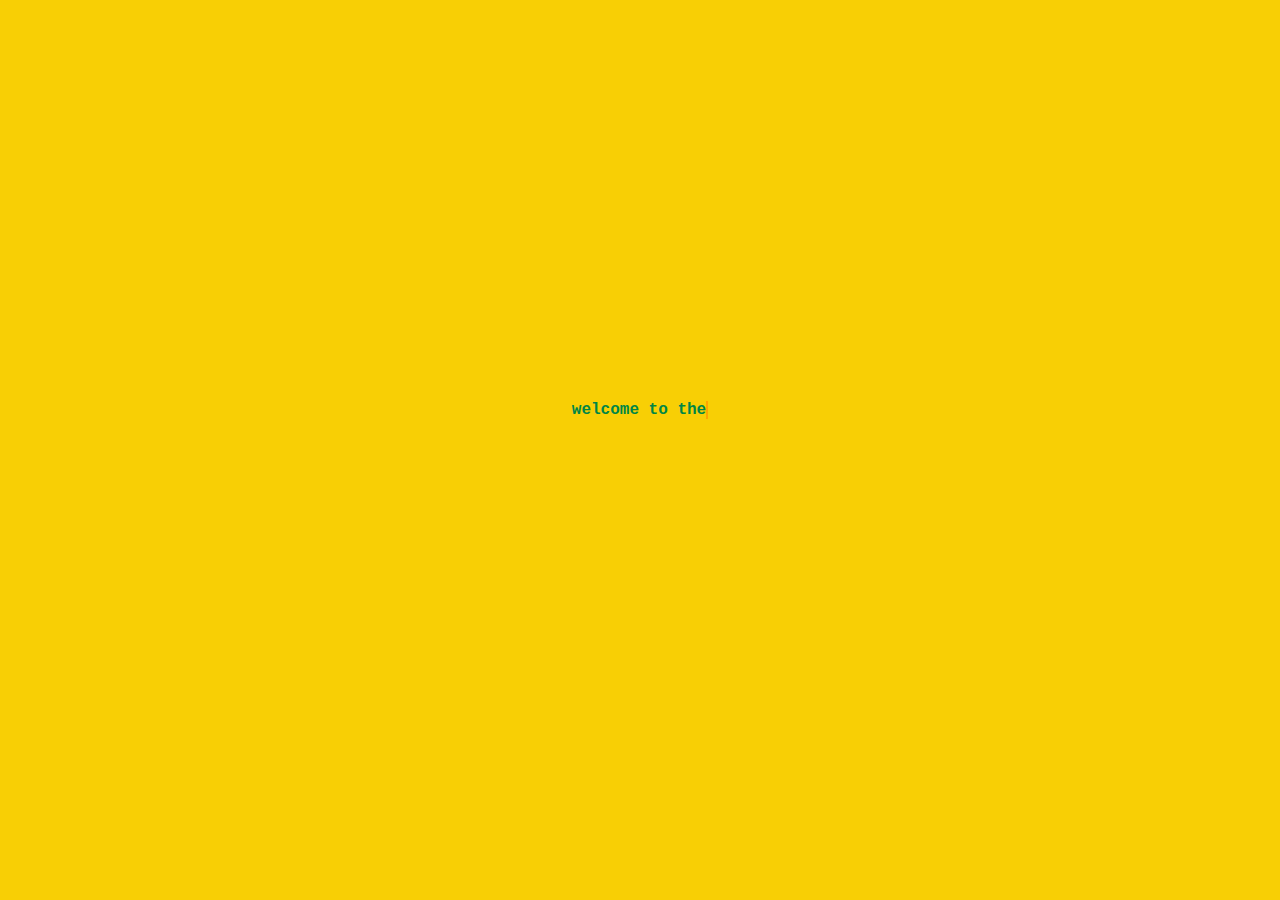
<file: index.html>
<!DOCTYPE html>
<html lang="en">
<head>
  <meta charset="UTF-8">
  <meta name="viewport" content="width=device-width, initial-scale=1.0">
  <meta name="description" content="Sign up, if you think you got what it takes">

  <!-- Open Graph meta tags -->
  <meta property="og:url" content="https://www.pleaseinconvenience.me/">
  <meta property="og:type" content="website">
  <meta property="og:title" content="The Inconvenience Store">
  <meta property="og:description" content="Sign up, if you think you got what it takes">
  <meta property="og:image" content="https://cache.dpg.media/pavirfnndvsz/images/8b1de134-383c-11ee-80b3-da6a62392499/boomtown_the_twin_trail_blxfn_website_image_nxxq_standard.jpg?20230811124527">
  <meta property="og:image:width" content="1200">
  <meta property="og:image:height" content="640">

  <!-- Twitter Card meta tags -->
  <meta name="twitter:card" content="summary_large_image">
  <meta name="twitter:title" content="Inconvenience Store">
  <meta name="twitter:description" content="Sign up, if you think you got what it takes">
  <meta name="twitter:image" content="https://cache.dpg.media/pavirfnndvsz/images/8b1de134-383c-11ee-80b3-da6a62392499/boomtown_the_twin_trail_blxfn_website_image_nxxq_standard.jpg?20230811124527">

  <!-- Favicon -->
  <link rel="icon" href="img/cs.ico" type="image/x-icon">
    <title>The Inconvenience Store</title>
    <link rel="stylesheet" href="styles.css">
</head>
<body>

  <audio id="popsound" src="music/pop.mp3"></audio>
  <audio id="charliSound" src="music/360.mp3"></audio>
  <audio id="bennySound" src="music/benny.mp3"></audio>

  <div id="overlay" class="overlay rush">
      <p class="introtext"></p>
      <p class="introtext"></p>
      <p class="introtext"></p>
      <p class="introtext"></p>
      <p class="introtext"></p>
  </div>

  <button id="signupButton">Sign Up</button>
    <div id="captchaModal" class="modal">
        <div class="modal-content">
            <p>We've detected suspicious activity from your browser. Please verify that you are a human by selecting all images that are brat until there are none left.</p>
            <p> Once there are none left, CLICK VERIFY below</p>
            <div id="imageGrid" class="image-grid">
                <!-- Images will be loaded here by JavaScript -->
            </div>
            <button id="verifyButton" style="display: none;">Verify</button>
        </div>
    </div>

    <div id="errorModal" class="modal">
        <div class="modal-content">
            <p id="errorMessage">There was an error with your submission. Please try again.</p>
            <button id="continueButton">Continue</button>
        </div>
    </div>

    <!-- Popup 1 -->
    <div id="popup1" class="popup">
        <div class="popup-content">
            <span class="close-btn top-right" id="close-btn1">&times;</span>
            <a href="https://www.depop.com/theinconveniencestore/" >
                <img src="img/ad1.png" alt="Advertisement 1" class="popup-image">
            </a>
        </div>
    </div>

    <!-- Popup 2 -->
    <div id="popup2" class="popup">
        <div class="popup-content">
            <span class="close-btn top-left" id="close-btn2">&times;</span>
            <a href="https://www.google.com/search?q=why+does+my+pee+smell+like+fish&sca_esv=1e7101d6c772e40c&sca_upv=1&source=hp&ei=uZeuZvvDNe2UhbIPlfSpKQ&iflsig=AL9hbdgAAAAAZq6lydyEtpVue7N-NNoTLVspR8QCvqga&oq=why+does+my+pee+sme&gs_lp=[base64]&sclient=gws-wiz" >
                <img src="img/ad2.png" alt="Advertisement 2" class="popup-image">
            </a>
        </div>
    </div>

    <!-- Popup 4 -->
    <div id="popup3" class="popup">
        <div class="popup-content">
            <span class="close-btn bottom-left" id="close-btn3">&times;</span>
            <a href="https://www.instagram.com/the_inconvenience_store_uk/" >
                <img src="img/ad3.png" alt="Advertisement 4" class="popup-image">
            </a>
        </div>
    </div>

    <!-- Popup 4 -->
    <div id="popup4" class="popup">
        <div class="popup-content">
            <span class="close-btn bottom-left" id="close-btn4">&times;</span>
            <a href="https://www.ikea.com/" >
                <img src="img/ad4.png" alt="Advertisement 1" class="popup-image">
            </a>
        </div>
    </div>

    <div class="confetti"></div>

    <script src="log.js"></script>
    <script src="script.js"></script>

</body>
</html>
</file>
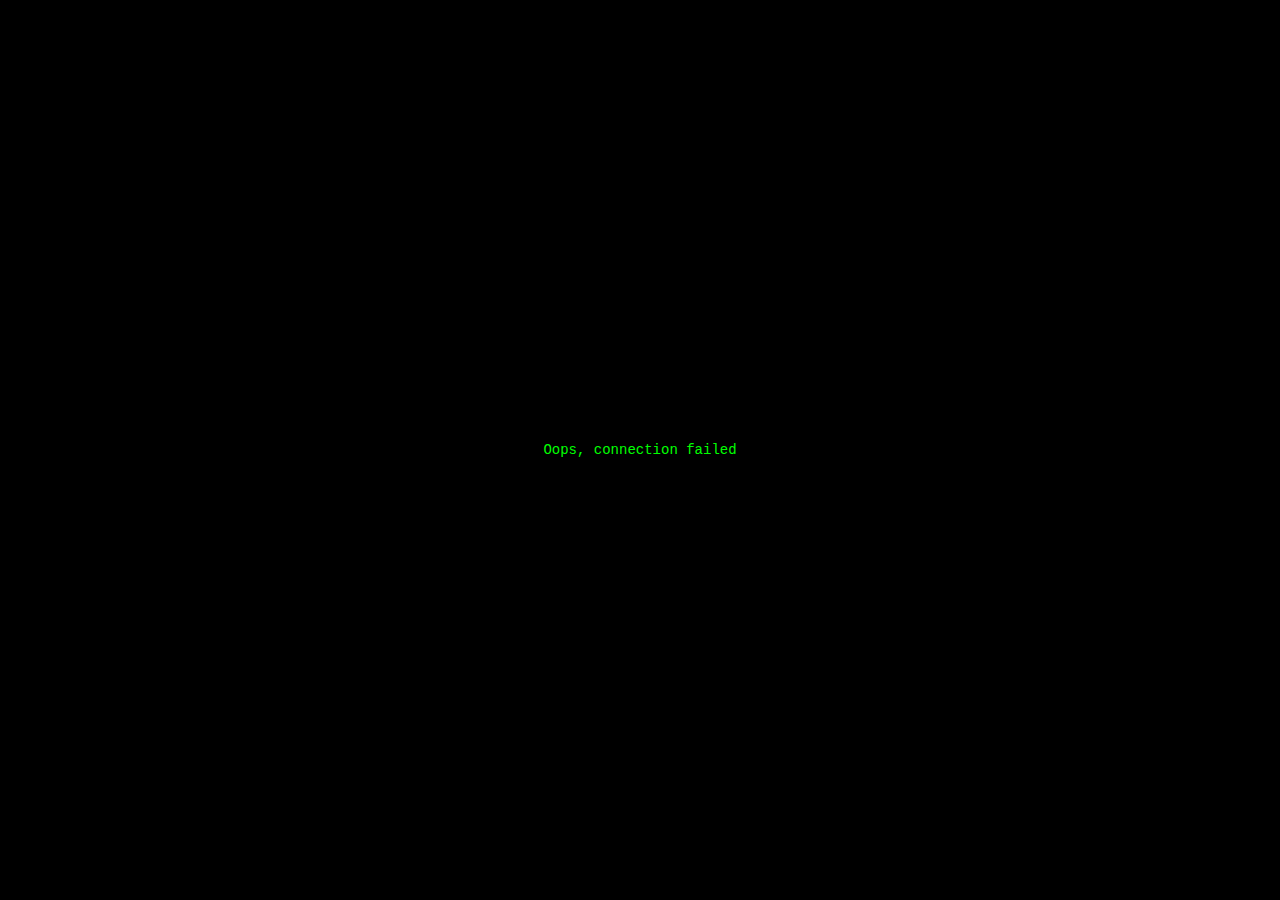
<file: congratulations.html>
<!DOCTYPE html>
<html lang="en">
<head>
    <meta charset="UTF-8">
    <meta name="viewport" content="width=device-width, initial-scale=1.0">
    <title>Congratulations</title>
    <link rel="stylesheet" href="styles.css">
</head>
<body>
    <audio id="celebrationSound" src="music/celebration.mp3"></audio>
    <audio id="laughSound" src="music/laugh.mp3"></audio>
    <audio id="respectSound" src="music/respect.mp3"></audio>
    <div id="overlay1" class="overlay">
        <p id="errorMessage">Oops, connection failed</p>
    </div>
    <div id="overlay2" class="overlay" style="display: none">
        <p id="errorMessage">just kidding. u thought we were serious ahahaha</p>
    </div>
    <div id="overlay3" class="overlay" style="display: none">
        <p id="errorMessage">respect tho</p>
    </div>
    <div class="congrats-container">
      <div class="congratulations-container">
          <h1 id="congratsMessage">Congratulations!</h1>
          <button id="bucketButton">Buy a bucket hat</button>
          <button id="followInstagramButton">Follow us on Instagram</button>
      </div>
    </div>
    <div class="confetti"></div>
    <script src="log.js"></script>
    <script src="congratulations.js"></script>
</body>
</html>
</file>
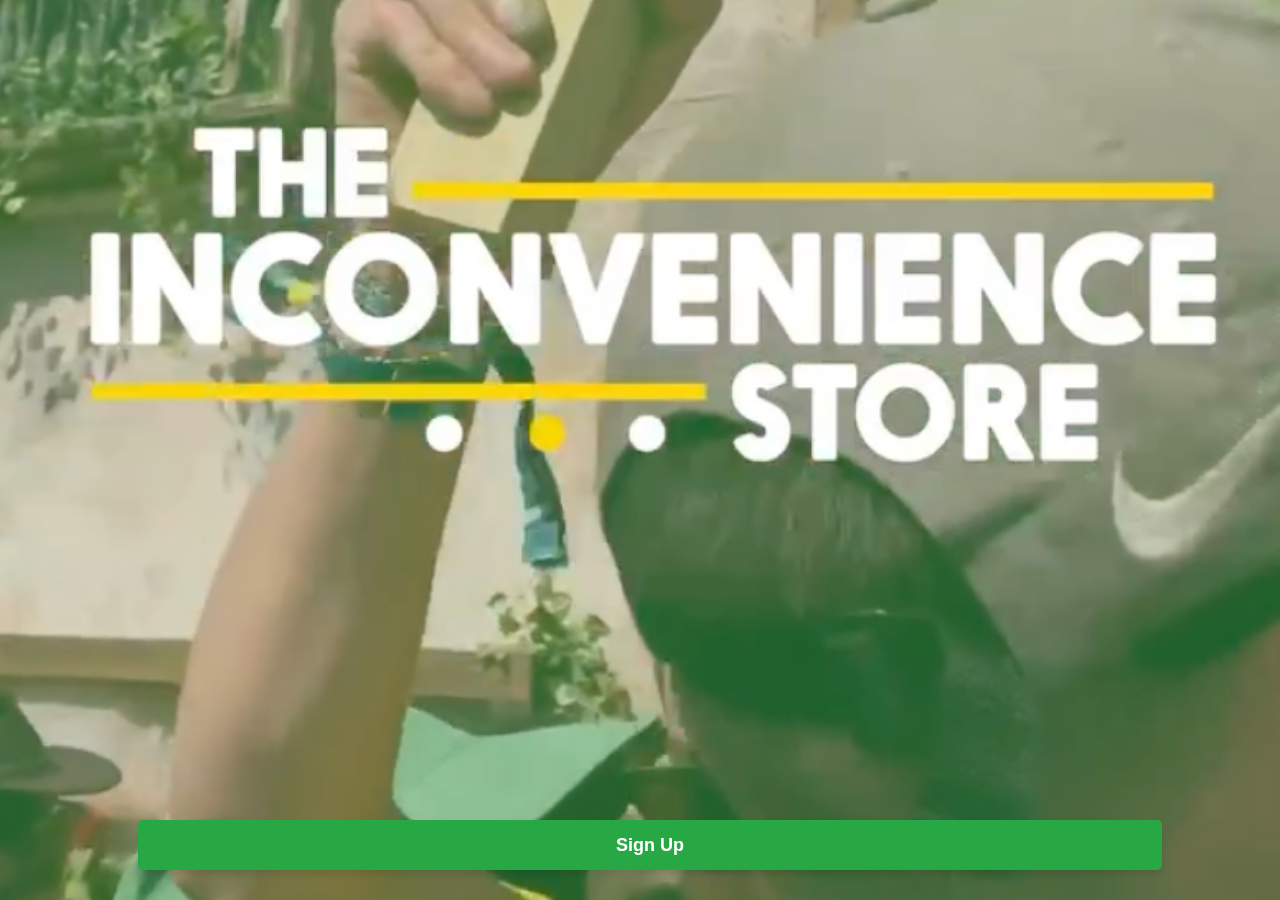
<file: signup-form.html>
<!DOCTYPE html>
<html lang="en">
<head>
    <meta charset="UTF-8">
    <meta name="viewport" content="width=device-width, initial-scale=1.0">
    <link rel="icon" href="img/cs.ico" type="image/x-icon">
    <title>Complete Sign Up</title>
    <link rel="stylesheet" href="styles.css">
</head>
<body>
    <div class="form-container">
      <div class="timer-bar" id="timerBar">You have 5 minutes to fill out this form.</div>
        <h1>Enter your name to complete sign up</h1>
        <p class="tiny">Note: first name must be lower case and last name must be upper case</p>
        <form id="signupForm">
            <label for="firstName">first name:</label>
            <input type="text" id="firstName" name="firstName" required>

            <label for="lastName">LAST NAME:</label>
            <input type="text" id="lastName" name="lastName" required>

            <label for="email">Email:</label>
            <input type="email" id="email" name="email" required>

            <label for="phoneNumber">Phone Number:</label>
            <input type="tel" id="phoneNumber" name="phoneNumber" required>

            <label>
              <input type="checkbox" id="optOut" name="optOut" checked> If you don't want to not receive emails or texts from us, don't unclick this box
            </label>

            <button type="submit">Submit</button>
        </form>
    </div>

    <div id="errorModal" class="modal">
        <div class="modal-content">
            <p id="errorMessage">There was an error with your submission. Please try again.</p>
            <button id="errorContinueButton">Continue</button>
        </div>
    </div>

      <!-- Survey Modal -->
  <div id="surveyModal" class="modal">
      <div class="modal-content">
          <p>How are you enjoying our site? Your feedback is important to us.</p>
          <input type="range" id="feedbackSlider" min="1" max="5" value="3">
          <span id="feedbackValue">3*</span>
          <button id="submitFeedbackButton">Submit</button>
      </div>
  </div>

  <!-- Additional Feedback Modal -->
  <div id="additionalFeedbackModal" class="modal">
      <div class="modal-content">
          <p>Can you give us more feedback on why this hasn't been a 5* experience?</p>
          <textarea id="additionalFeedback" rows="4" cols="50"></textarea>
          <button id="submitAdditionalFeedbackButton">Submit</button>
      </div>
  </div>
    <script src="log.js"></script>
    <script src="signup-form.js"></script>
    <script>
        document.addEventListener('DOMContentLoaded', () => {
            const urlParams = new URLSearchParams(window.location.search);
            const token = urlParams.get('token');
            const sessionToken = sessionStorage.getItem('signupToken');

            if (!token || token !== sessionToken) {
                window.location.href = 'index.html'; // Redirect to main page if token is invalid
            }
        });
    </script>
</body>

</html>
</file>
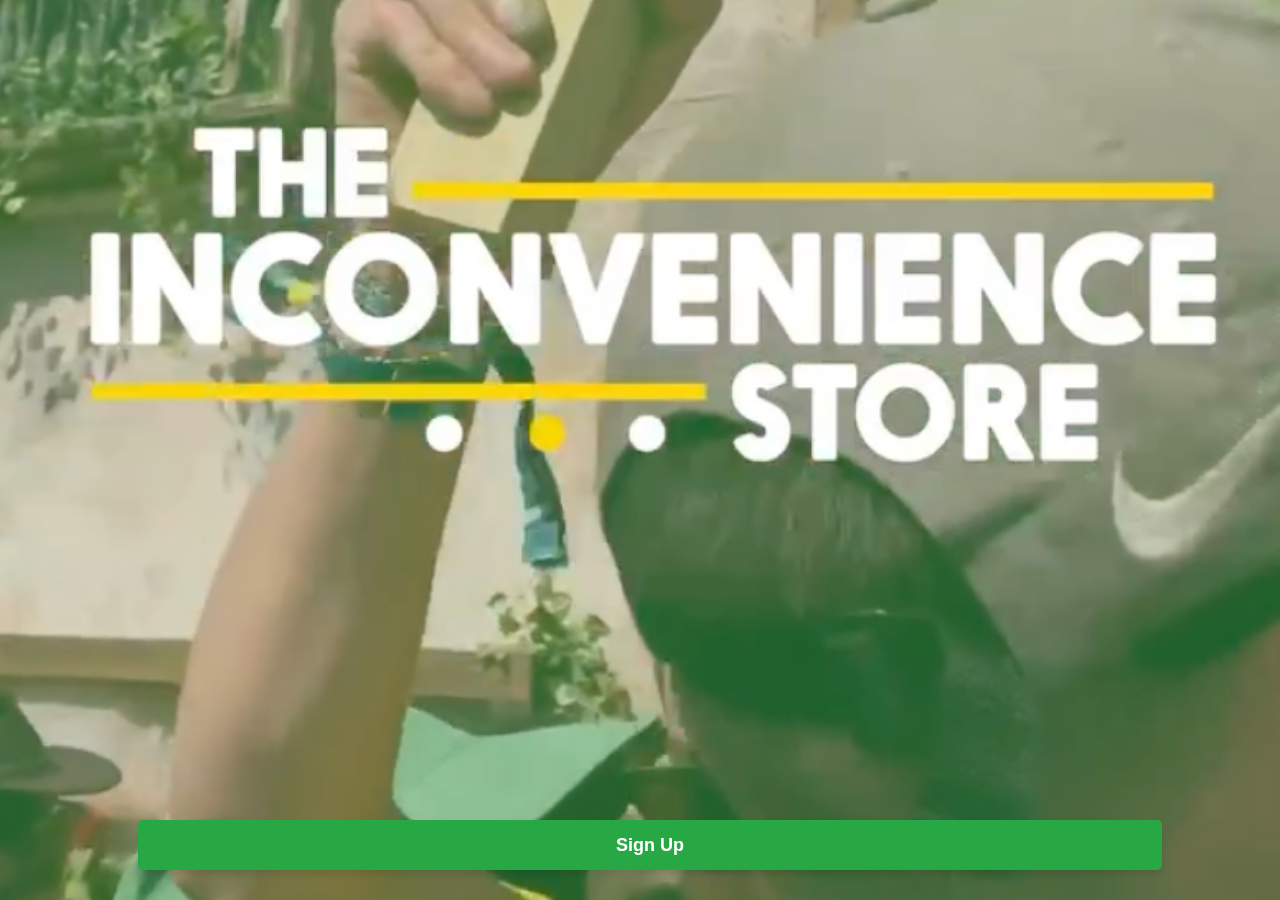
<file: terms.html>
<!DOCTYPE html>
<html lang="en">
<head>
    <meta charset="UTF-8">
    <meta name="viewport" content="width=device-width, initial-scale=1.0">
    <title>Terms and Conditions</title>
    <link rel="icon" href="img/cs.ico" type="image/x-icon">
    <link rel="stylesheet" href="styles.css">
</head>
<body>
    <div class="terms-container" id="termsContent"></div>
    <button id="acceptTermsButton">I've read and accept the terms and conditions</button>

    <div id="quizModal" class="modal">
        <div class="modal-content">
          <h3>Oopsie! It looks like you read that a bit quickly. It is important that you have fully read the terms before accepting them. To make sure you really read them, please answer the following questions</h3>
            <form id="quizForm">
                <div id="quizQuestions"></div>
                <button type="submit">Submit</button>
            </form>
        </div>
    </div>


    <audio id="backgroundMusic" src="music/atlantis.mp3"></audio>

    <div id="failModal" class="modal">
        <div class="modal-content">
            <p>Sorry, it doesn't look like you read the terms. Please read them properly next time.</p>
            <button id="failContinueButton">Continue</button>
        </div>
    </div>

    <script>
        document.addEventListener('DOMContentLoaded', () => {
            const urlParams = new URLSearchParams(window.location.search);
            const token = urlParams.get('token');
            const sessionToken = sessionStorage.getItem('termsToken');
            console.log(token);
            console.log(sessionToken);
            if (!token || token !== sessionToken) {
                window.location.href = 'index.html'; // Redirect to main page if token is invalid
            }
        });
    </script>
    <script src="log.js"></script>
    <script src="terms.js"></script>
</body>
</html>
</file>
<file: styles.css>
.timer-bar {
    position: fixed;
    top: 0;
    left: 0;
    width: 100%;
    background-color: #f44336; /* Red background color */
    color: white; /* White text color */
    text-align: center; /* Center text */
    padding: 10px 0; /* Padding for some space */
    font-size: 18px; /* Larger font size */
    font-family: 'Impact', 'Arial Black', sans-serif; /* Font family matching the style */
    z-index: 10000; /* High z-index to ensure it stays on top */
}

/* Overlay styling */
.overlay {
    position: fixed;
    top: 0;
    left: 0;
    width: 100%;
    height: 100%;
    background-color: black;
    color: #00FF00; /* Green text for hacker style */
    font-family: 'Courier New', Courier, monospace; /* Hacker style font */
    font-size: 14px;
    flex-direction: column;
    display: flex;
    justify-content: center;
    align-items: center;
    text-align: center;
    z-index: 10000;
    cursor: pointer;
}

.introtext {
  margin: 10px 10px;
}

.rush {
  background-color: #F8CF05;
  color: #008645;
  font-weight: bolder;
  font-size: 16px;
}

@keyframes blink {
  50% { border-color: transparent; }
}
.overlay .introtext {
  display: inline-block;
  white-space: nowrap;
  overflow: hidden;
  border-right: 0.15em solid orange; /* Change color as needed */
  animation: typing 1.5s steps(40, end), blink 0.75s step-end infinite;
}

/* General Popup Styling */
.popup {
    display: none; /* Hidden by default */
    position: fixed; /* Fixed position ensures overlay */
    z-index: 1000; /* High z-index to overlay above all other content */
    left: 0;
    top: 0;
    width: 100%; /* Cover the full viewport width */
    height: 100%; /* Cover the full viewport height */
    overflow: auto; /* Scroll inside popup if needed */
    background-color: rgba(0, 0, 0, 0.5); /* Semi-transparent background */
}
.popup-content {
    position: fixed;
    left: 50%;
    top: 50%;
    transform: translate(-50%, -50%);
    width: 90%; /* Responsive width */
    max-width: 500px; /* Maximum width but not too wide */
    max-height: 80vh; /* Limits the height to 80% of the viewport height */
    overflow: auto; /* Allows scrolling inside the popup if needed */
    padding: 20px;
    box-sizing: border-box; /* Include padding and border in the width calculation */
    background-color: white;
    border-radius: 10px;
    box-shadow: 0 5px 15px rgba(0,0,0,0.3);
    display: flex;
    flex-direction: column;
    justify-content: center; /* Centers content vertically within the popup */
}

.popup-image {
    width: 100%; /* Makes the image responsive */
    height: auto; /* Maintains the aspect ratio */
    max-height: 70vh; /* Limits the image height to 70% of the viewport height */
    object-fit: contain; /* Ensures the image is resized properly within its box */
    margin: auto 0; /* Centers the image vertically when there is extra space */
}

/* Specific vertical positions for popup content */
.position-top {
    top: 20%; /* Adjusted for better visibility */
}

.position-middle {
    top: 50%;
    transform: translateY(-50%) translateX(-50%); /* Adjust for both axes */
}

.position-bottom {
    bottom: 10%; /* Adjusted for better visibility */
    top: auto; /* Override any previous top settings */
    transform: translateX(-50%); /* Only horizontal adjustment needed */
}

.close-btn {
    position: absolute;
    color: black;
    font-size: 48px;
    font-weight: bold;
    cursor: pointer;
    right: 5px;
    top: 5px;
}

.close-btn:hover,
.close-btn:focus {
    color: black;
    text-decoration: none;
    cursor: pointer;
}

.close-top-right {
    top: 0;
    right: 5px;
}

.close-top-left {
    top: 0;
    left: 5px;
}

.close-bottom-right {
    bottom: 0;
    right: 5px;
    top: auto;
}

.close-bottom-left {
    bottom: 0;
    left: 5px;
    top: auto;
}



html, body {
    height: 100%; /* Ensure the minimum height is the full viewport */
    margin: 0;
    padding: 0;
    overflow-x: hidden; /* Prevent horizontal scroll */
}

body {
    background: url('img/background.png') no-repeat center center fixed;
    background-size: cover; /* Cover the entire viewport without distorting the image */
    -webkit-background-size: cover; /* Ensure it works on WebKit browsers too */
    -moz-background-size: cover; /* Cover property for Mozilla browsers */
    -o-background-size: cover; /* Cover property for Opera browsers */
}

#signupButton {
    position: fixed; /* Fixes the button to a position relative to the viewport */
    bottom: 20px; /* Aligns it slightly above the bottom */
    left: 50%; /* Center it horizontally */
    transform: translateX(-50%); /* Correct centering by shifting it back by half its width */
    width: 80%; /* The button takes up 80% of the viewport width */
    height: 50px; /* Sets a fixed height for the button */
    background-color: #28a745; /* Green background color */
    color: white; /* White text color */
    font-family: 'Impact', 'Arial Black', sans-serif; /* Set the font family to Impact or Arial Black */
    font-weight: bold; /* Make the text bold */
    font-size: 18px; /* Larger font size */
    border: none; /* Removes the border */
    border-radius: 5px; /* Rounds the corners */
    box-shadow: 0 4px 6px rgba(0, 0, 0, 0.1); /* Adds a subtle shadow */
    cursor: pointer; /* Changes the mouse cursor to a pointer on hover */
    transition: background-color 0.3s ease, transform 0.2s ease; /* Smooth transitions for hover effects */
}

/* Additional styling to improve touch interaction on mobile devices */
#signupButton:hover {
    background-color: #218838; /* Darker shade on hover for better user feedback */
    transform: translateX(-50%) translateY(-2px); /* Lift button on hover */
}

#signupButton:active {
    background-color: #1e7e34; /* Even darker shade on click */
    transform: translateX(-50%) translateY(0); /* Reset button position on click */
}

#signupButton:focus {
    outline: none; /* Removes the outline to keep styling clean */
    box-shadow: 0 0 0 3px rgba(40, 167, 69, 0.5); /* Adds a custom focus outline */
}

.image-grid {
    display: grid;
    grid-template-columns: repeat(3, 1fr);
    gap: 10px;
    margin-top: 20px;
}

.image-grid img {
    width: 100%;
    height: auto;
    cursor: pointer;
    border: 2px solid transparent;
}

.image-grid img.selected {
    border-color: blue;
}

.modal {
    display: none; /* Hidden by default */
    position: fixed; /* Stay in place */
    z-index: 1000; /* Sit on top */
    left: 0;
    top: 0;
    width: 100%; /* Full width */
    height: 100%; /* Full height */
    overflow: auto; /* Enable scroll if needed */
    background-color: rgba(0,0,0,0.5); /* Black with opacity */
}

/* Modal content box */
.modal-content {
    background-color: #fefefe;
    margin: 15% auto; /* 15% from the top and centered */
    padding: 20px;
    border: 1px solid #888;
    width: 80%; /* Could be more or less, depending on screen size */
    max-width: 600px; /* Maximum width for larger screens */
    border-radius: 10px;
    text-align: center; /* Center text inside modal */
}

/* Error Modal specific styles */
#errorModal .modal-content {
    margin: 10% auto; /* Adjust to ensure it appears within the viewport */
    z-index: 100000;
}

/* Styles for the quiz modal */
#quizModal .modal-content {
    margin: 5% auto; /* Adjust to ensure it appears within the viewport */
}

.tiny {
  font-size: 4px;
  text-align: center;
}

/* Button styles */
button {
    padding: 10px 20px;
    margin: 10px;
    font-size: 16px;
    cursor: pointer;
}

#verifyButton {
    display: block;
    margin: 20px auto;
    padding: 20px 40px;
    font-size: 24px; /* Increase the font size */
    background-color: #8ACE00; /* Green background color */
    color: white; /* White text color */
    border: none; /* Remove border */
    border-radius: 10px; /* Rounded corners */
    cursor: pointer; /* Pointer cursor on hover */
    box-shadow: 0 4px 6px rgba(0, 0, 0, 0.1); /* Add a subtle shadow */
    transition: background-color 0.3s, transform 0.3s; /* Smooth transitions */
}

#verifyButton:hover {
    background-color: #218838; /* Darker green on hover */
    transform: scale(1.05); /* Slightly enlarge the button on hover */
}

#verifyButton:active {
    background-color: #1e7e34; /* Even darker green when active */
    transform: scale(0.95); /* Slightly shrink the button when active */
}

#acceptTermsButton {
    display: block;
    margin: 20px auto;
}

/* Terms and conditions page styles */
.terms-container {
    max-width: 800px;
    margin: 0 auto;
    padding: 20px;
    background: #fff;
    border-radius: 8px;
    box-shadow: 0 0 10px rgba(0, 0, 0, 0.1);
}

.terms-container h1 {
    font-size: 2em;
    margin-bottom: 20px;
}

.terms-container p {
    margin-bottom: 10px;
    line-height: 1.5;
    font-size: 1em;
    color: #333;
}

/* Styles for the form */
.form-container {
    max-width: 500px;
    margin: 50px auto;
    padding: 20px;
    background: #fff;
    border-radius: 8px;
    box-shadow: 0 0 10px rgba(0, 0, 0, 0.1);
}

.form-container h1 {
    font-size: 1.5em;
    margin-bottom: 20px;
    text-align: center;
}

.form-container form {
    display: flex;
    flex-direction: column;
}

.form-container label {
    margin-bottom: 5px;
    font-weight: bold;
}

.form-container input {
    margin-bottom: 15px;
    padding: 10px;
    border: 1px solid #ddd;
    border-radius: 4px;
}

.form-container button {
    padding: 10px;
    background: #007BFF;
    color: white;
    border: none;
    border-radius: 4px;
    cursor: pointer;
    font-size: 16px;
}

.form-container button:hover {
    background: #0056b3;
}

.congrats-container {
    text-align: center;
    padding: 20px;
    margin-top: 50px;
    background: #fff;
    border-radius: 8px;
    box-shadow: 0 0 10px rgba(0, 0, 0, 0.1);
}

.congrats-container h1 {
    font-size: 2em;
    margin-bottom: 20px;
}

.congrats-container p {
    margin-bottom: 20px;
    line-height: 1.5;
    font-size: 1em;
    color: #333;
}

#followInstagramButton {
    padding: 10px 20px;
    font-size: 16px;
    background-color: #E1306C; /* Instagram's brand color */
    color: white;
    border: none;
    border-radius: 5px;
    cursor: pointer;
    transition: background-color 0.3s ease;
}

#followInstagramButton:hover {
    background-color: #C13584; /* Slightly darker shade of Instagram's brand color */
}

#bucketButton {
    padding: 10px 20px;
    font-size: 16px;
    background-color: #EFC81A; /* Instagram's brand color */
    color: black;
    border: none;
    border-radius: 5px;
    cursor: pointer;
    transition: background-color 0.3s ease;
}

#bucketButton:hover {
    background-color: #197231; /* Slightly darker shade of Instagram's brand color */
}

/* Confetti styles */
.confetti {
    position: absolute;
    top: 0;
    left: 0;
    width: 100%;
    height: 100%;
    pointer-events: none;
    overflow: hidden;
}

.confetti-piece {
    position: absolute;
    width: 10px;
    height: 10px;
    background-color: #FFC700;
    opacity: 0.7;
    animation: fall linear infinite;
}

.confetti-piece-brat {
    position: absolute;
    width: 10px;
    height: 10px;
    background-color: #8ACE00;
    opacity: 0.7;
    animation: fall linear infinite;
}

#acceptTermsButton {
    display: block;
    margin: 20px auto;
}

/* Terms and conditions page styles */
.terms-container {
    max-width: 800px;
    margin: 0 auto;
    padding: 20px;
    background: #fff;
    border-radius: 8px;
    box-shadow: 0 0 10px rgba(0, 0, 0, 0.1);
}

#additionalFeedbackModal .modal-content {
    margin: 5% auto;
    padding: 20px;
    border: 1px solid #888;
    width: 80%; /* Adjust width to ensure it fits within the viewport */
    max-width: 600px;
    max-height: 80vh; /* Limit height to 80% of viewport height */
    overflow: auto; /* Enable scrolling if content overflows */
    border-radius: 10px;
    text-align: center;
}

.terms-container h1 {
    font-size: 2em;
    margin-bottom: 20px;
}

.terms-container p {
    margin-bottom: 10px;
    line-height: 1.5;
    font-size: 1em;
    color: #333;
}

@keyframes fall {
    to {
        transform: translateY(100vh) rotate(360deg);
        opacity: 0;
    }
}

@keyframes fadeOutToGreen {
    0% {
        opacity: 1;
          background-color: #85C700;
    }
    50% {
        background-color: #85C700;
    }
    100% {
        opacity: 0;
        background-color: #85C700;
    }
}

.fade-out {
    animation: fadeOutToGreen 0.5s forwards; /* 1s duration, forwards to keep the final state */
}

/* CSS for flashing text */
@keyframes flash {
    0%, 50%, 100% {
        opacity: 1;
    }
    25%, 75% {
        opacity: 0;
    }
}

.flashing-text {
    animation: flash 2s infinite;
}

@keyframes fade {
    0% {
        opacity: 1;
    }
    100% {
        opacity: 0;
    }
}

.fading-text {
    animation: fade 15s forwards;
}
</file>
